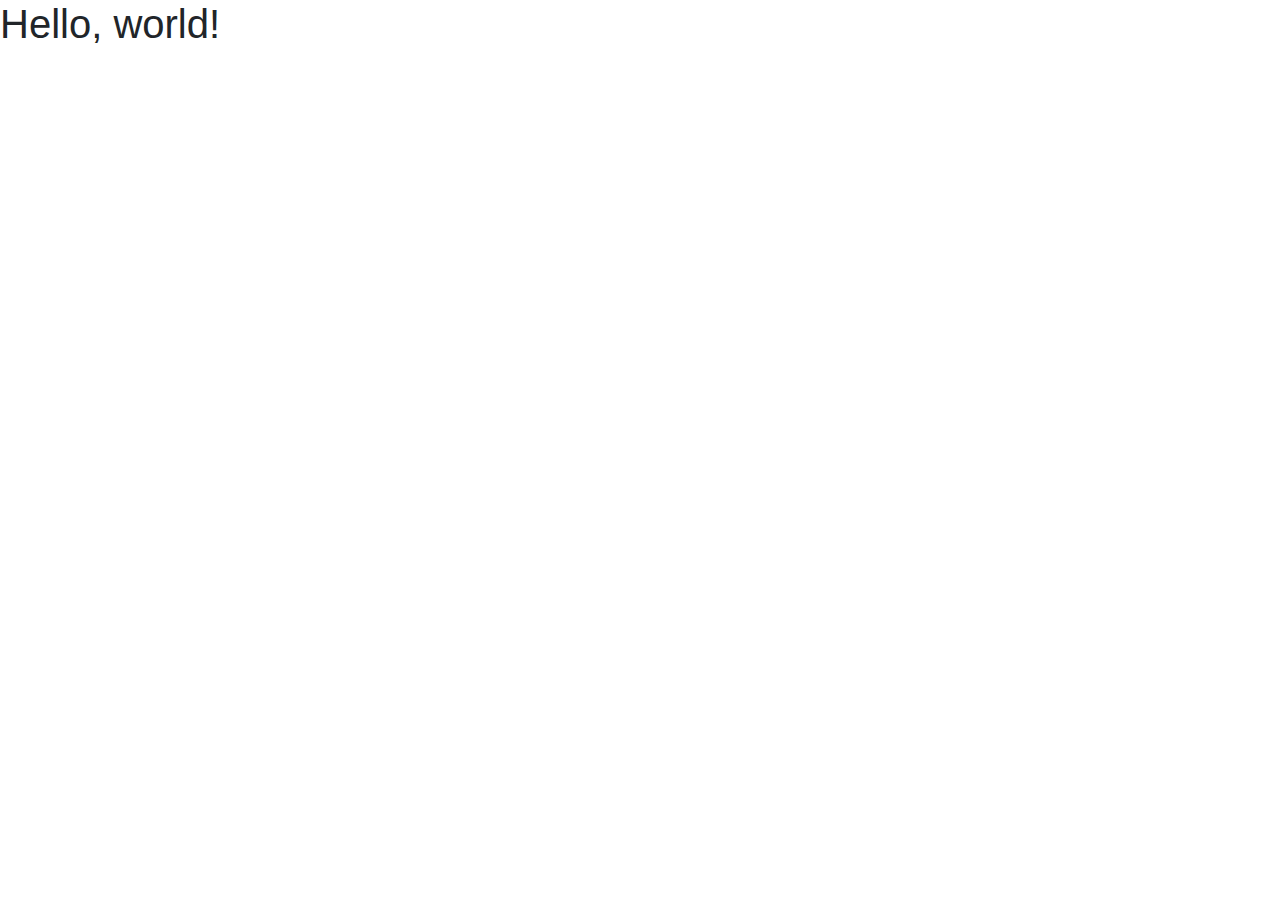
<file: blog/templates/blog/index.html>
<!doctype html>
<html lang="en">
  <head>
    <!-- Required meta tags -->
    <meta charset="utf-8">
    <meta name="viewport" content="width=device-width, initial-scale=1, shrink-to-fit=no">

    <!-- Bootstrap CSS -->
    <link rel="stylesheet" href="https://maxcdn.bootstrapcdn.com/bootstrap/4.0.0/css/bootstrap.min.css" integrity="sha384-Gn5384xqQ1aoWXA+058RXPxPg6fy4IWvTNh0E263XmFcJlSAwiGgFAW/dAiS6JXm" crossorigin="anonymous">

    <title>Hello, world!</title>
  </head>
  <body>
    <h1>Hello, world!</h1>

    <!-- Optional JavaScript -->
    <!-- jQuery first, then Popper.js, then Bootstrap JS -->
    <script src="https://code.jquery.com/jquery-3.2.1.slim.min.js" integrity="sha384-KJ3o2DKtIkvYIK3UENzmM7KCkRr/rE9/Qpg6aAZGJwFDMVNA/GpGFF93hXpG5KkN" crossorigin="anonymous"></script>
    <script src="https://cdnjs.cloudflare.com/ajax/libs/popper.js/1.12.9/umd/popper.min.js" integrity="sha384-ApNbgh9B+Y1QKtv3Rn7W3mgPxhU9K/ScQsAP7hUibX39j7fakFPskvXusvfa0b4Q" crossorigin="anonymous"></script>
    <script src="https://maxcdn.bootstrapcdn.com/bootstrap/4.0.0/js/bootstrap.min.js" integrity="sha384-JZR6Spejh4U02d8jOt6vLEHfe/JQGiRRSQQxSfFWpi1MquVdAyjUar5+76PVCmYl" crossorigin="anonymous"></script>
  </body>
</html>
</file>
